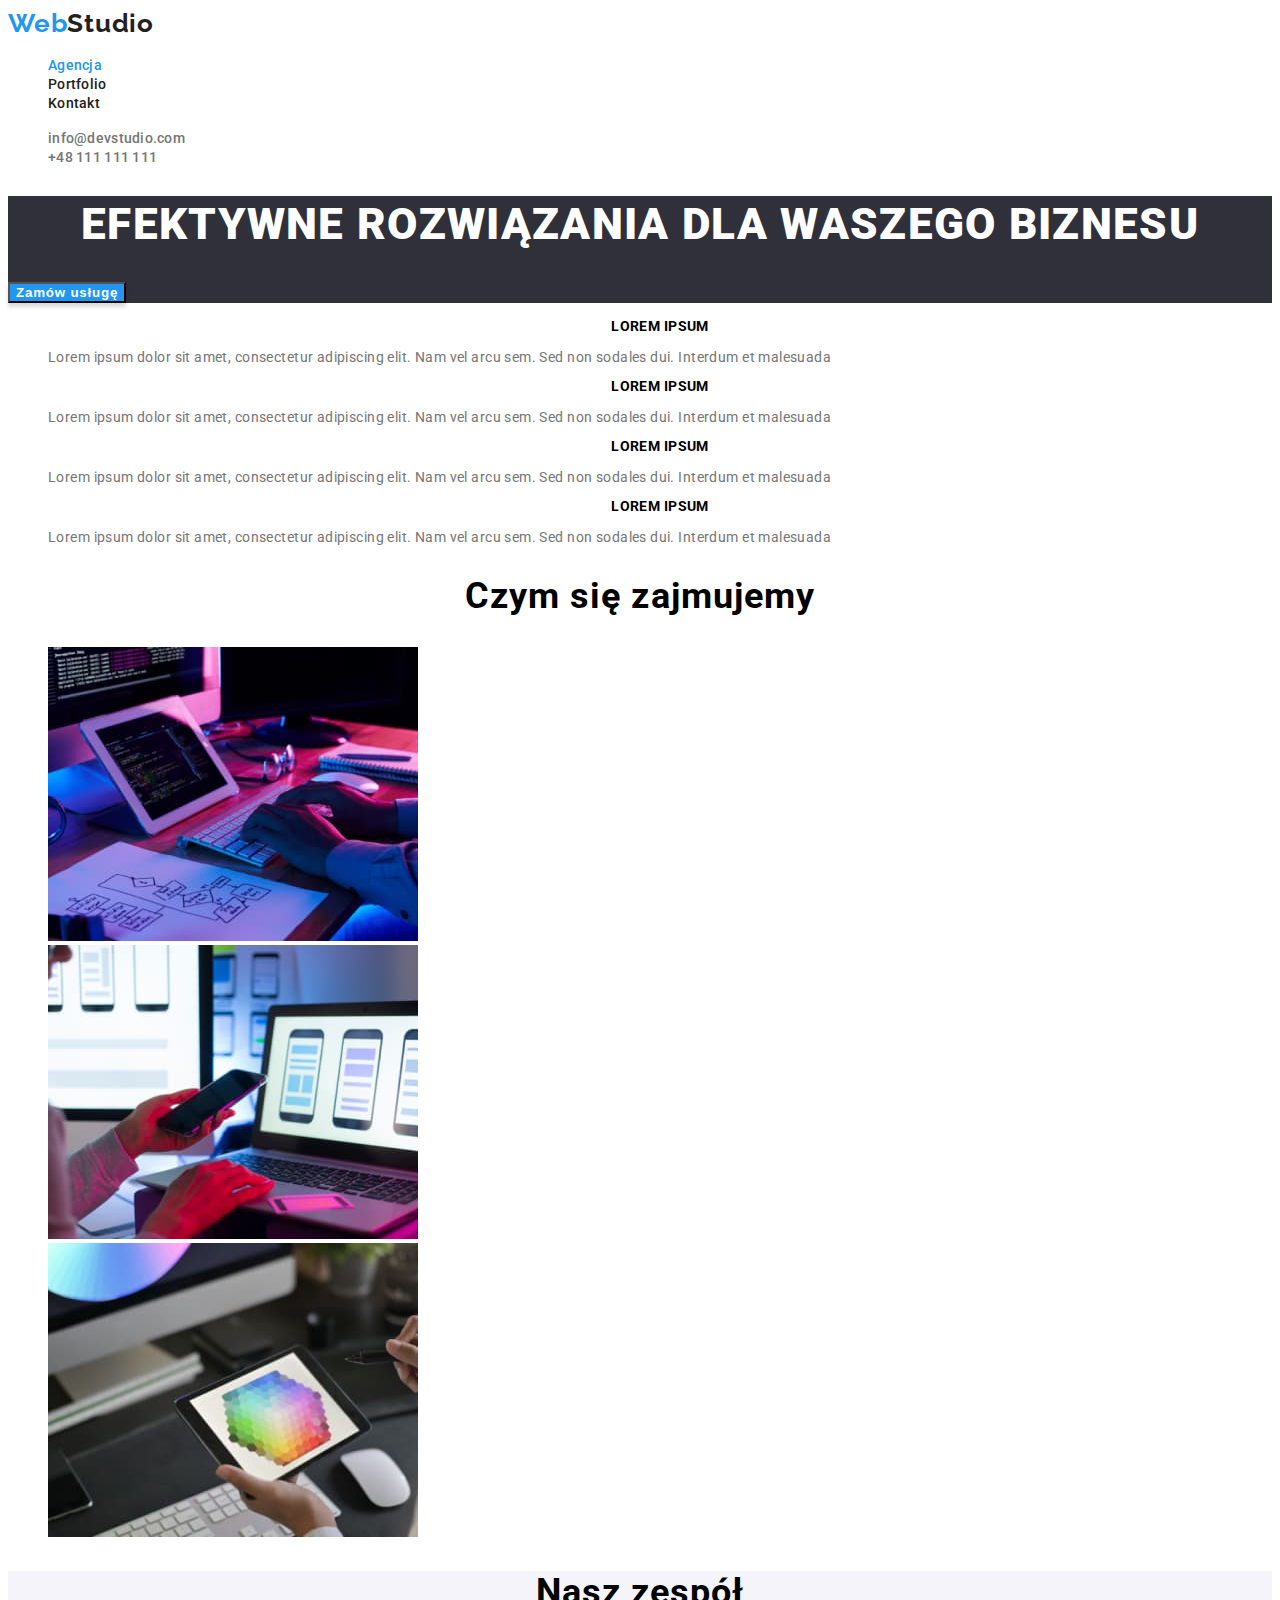
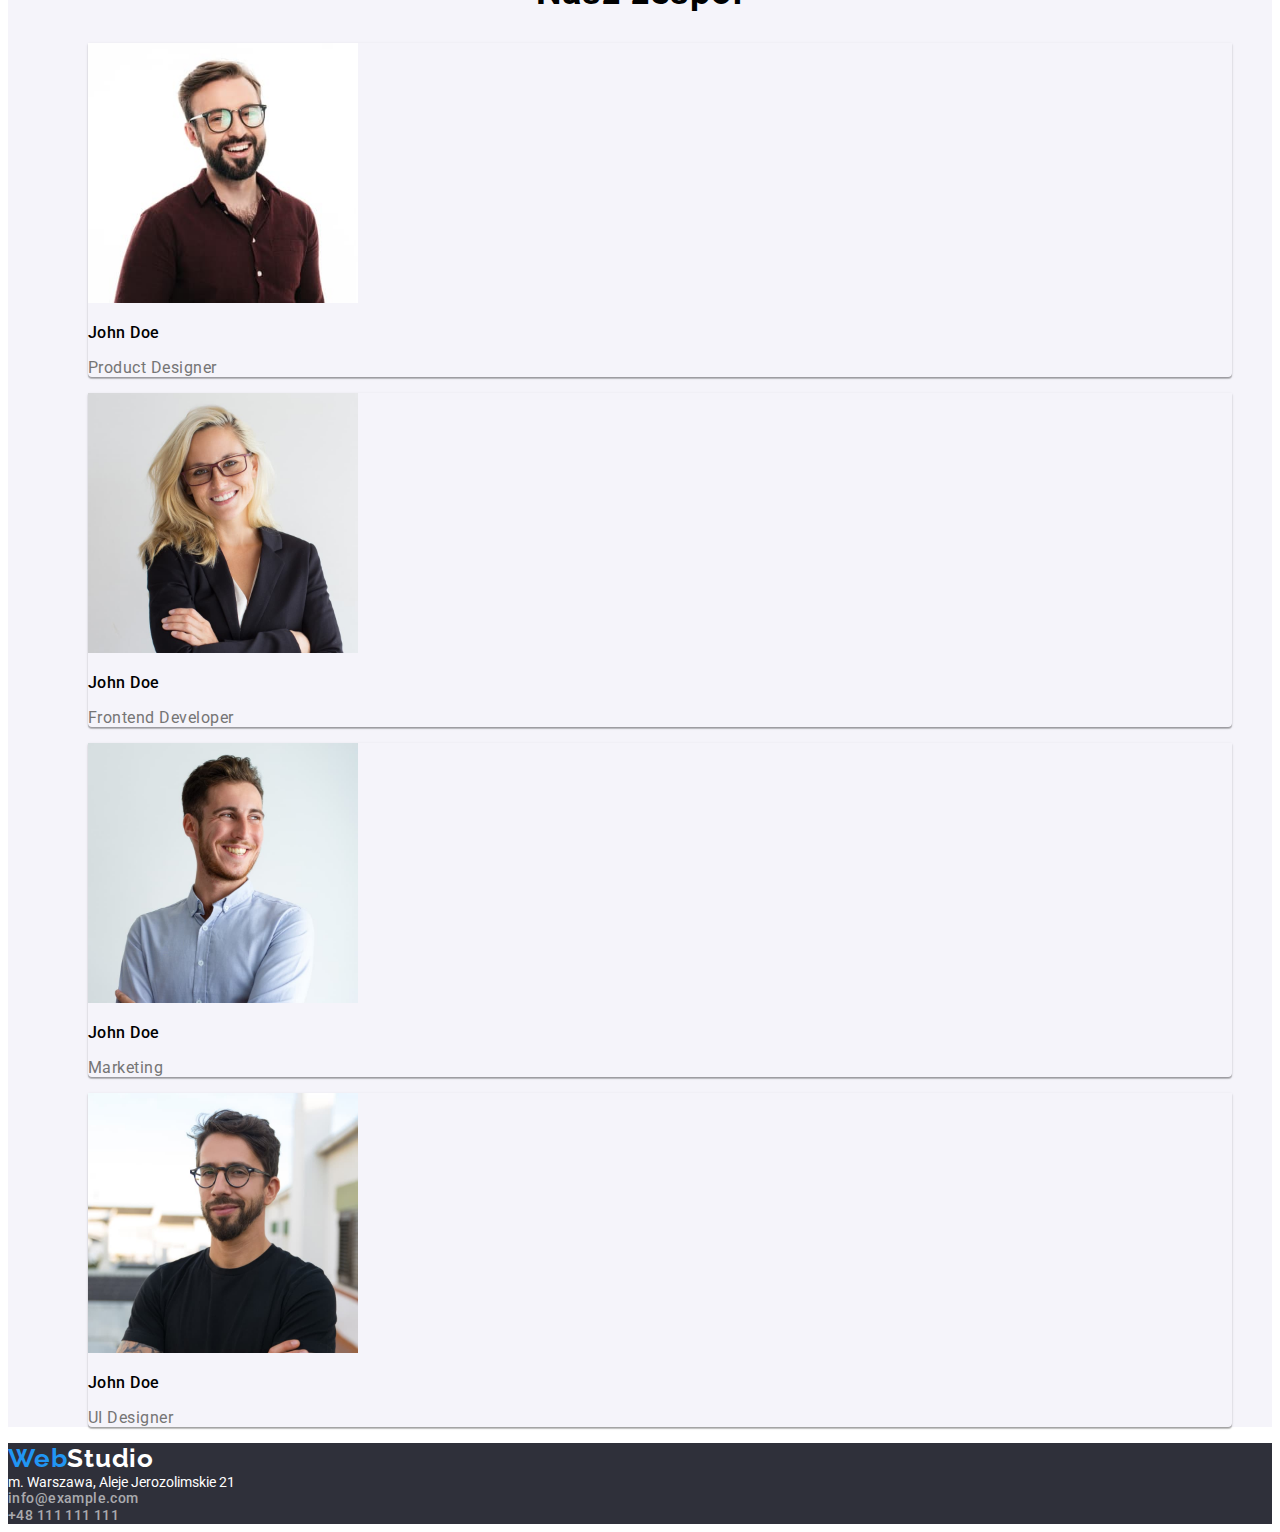
<file: index.html>
<!DOCTYPE html>
<html lang="pl">
  <head>
    <meta charset="UTF-8" />
    <meta name="viewport" content="width=device-width, initial-scale=1.0" />
    <title>WebStudio</title>
    <link rel="stylesheet" href="./css/styles.css" />
    <link
      href="https://fonts.googleapis.com/css2?family=Raleway:wght@700&family=Roboto:wght@400;500;700;900&display=swap"
      rel="stylesheet"
    />
  </head>
  <body>
    <header>
      <a class="logo-header" href="index.html"
        ><span class="logo">Web</span>Studio</a
      >
      <nav>
        <ul class="unordered-list">
          <li><a class="active" href="#">Agencja</a></li>
          <li><a href="portfolio.html">Portfolio</a></li>
          <li><a href="#">Kontakt</a></li>
        </ul>
      </nav>
      <ul class="unordered-list">
        <li>
          <a class="link" href="mailto:info@devstudio.com"
            >info@devstudio.com</a
          >
        </li>
        <li>
          <a class="link" href="tel:+48111111111">+48 111 111 111</a>
        </li>
      </ul>
    </header>
    <main>
      <!--Hero-->
      <section class="hero">
        <h1 class="title">EFEKTYWNE ROZWIĄZANIA DLA WASZEGO BIZNESU</h1>
        <button class="button-order" type="button">Zamów usługę</button>
      </section>

      <!--Nasze atuty-->
      <section>
        <ul class="unordered-list">
          <li>
            <h3 class="title-h3">LOREM IPSUM</h3>
            <p class="text">
              Lorem ipsum dolor sit amet, consectetur adipiscing elit. Nam vel
              arcu sem. Sed non sodales dui. Interdum et malesuada
            </p>
          </li>
          <li>
            <h3 class="title-h3">LOREM IPSUM</h3>
            <p class="text">
              Lorem ipsum dolor sit amet, consectetur adipiscing elit. Nam vel
              arcu sem. Sed non sodales dui. Interdum et malesuada
            </p>
          </li>
          <li>
            <h3 class="title-h3">LOREM IPSUM</h3>
            <p class="text">
              Lorem ipsum dolor sit amet, consectetur adipiscing elit. Nam vel
              arcu sem. Sed non sodales dui. Interdum et malesuada
            </p>
          </li>
          <li>
            <h3 class="title-h3">LOREM IPSUM</h3>
            <p class="text">
              Lorem ipsum dolor sit amet, consectetur adipiscing elit. Nam vel
              arcu sem. Sed non sodales dui. Interdum et malesuada
            </p>
          </li>
        </ul>
      </section>

      <!--Czym się zajmujemy-->
      <section>
        <h2 class="title-h2">Czym się zajmujemy</h2>
        <ul class="unordered-list">
          <li>
            <img
              class="programmer-working"
              src="images/programmer_working.jpg"
              alt="Programista pracuje przy biurku"
              width="370"
              height="294"
            />
          </li>
          <li>
            <img
              class="designers-are-developing"
              src="images/designers_are_developing.jpg"
              alt="Tworzenie aplikacji na smartfony"
              width="370"
              height="294"
            />
          </li>
          <li>
            <img
              class="artist-web-design"
              src="images/artist_web_design.jpg"
              alt="projekt strony internetowej z tabletem graficznym do wyboru kolorów"
              width="370"
              height="294"
            />
          </li>
        </ul>
      </section>

      <!--Nasz zespół-->
      <section class="bg-our-team">
        <h2 class="title-h2">Nasz zespół</h2>
        <ul class="unordered-list">
          <li>
            <figure class="card">
              <img
                src="images/product_designer.jpg"
                alt="John Doe"
                width="270"
                height="260"
              />
              <figcaption>
                <p class="names">John Doe</p>
                <p class="caption">Product Designer</p>
              </figcaption>
            </figure>
          </li>
          <li>
            <figure class="card">
              <img
                src="images/frontend_developer.jpg"
                alt="John Doe"
                width="270"
                height="260"
              />
              <figcaption>
                <p class="names">John Doe</p>
                <p class="caption">Frontend Developer</p>
              </figcaption>
            </figure>
          </li>
          <li>
            <figure class="card">
              <img
                src="images/marketing.jpg"
                alt="John Doe"
                width="270"
                height="260"
              />
              <figcaption>
                <p class="names">John Doe</p>
                <p class="caption">Marketing</p>
              </figcaption>
            </figure>
          </li>
          <li>
            <figure class="card">
              <img
                src="images/ui_designer.jpg"
                alt="John Doe"
                width="270"
                height="260"
              />
              <figcaption>
                <p class="names">John Doe</p>
                <p class="caption">UI Designer</p>
              </figcaption>
            </figure>
          </li>
        </ul>
      </section>
    </main>
    <footer>
      <a class="logo-footer" href="index.html"
        ><span class="logo">Web</span>Studio</a
      >
      <address class="adress-style">
        m. Warszawa, Aleje Jerozolimskie 21 <br />
        <a class="adress" href="mailto:info@example.com">info@example.com</a
        ><br />
        <a class="adress" href="tel:+48111111111">+48 111 111 111</a>
        <br />
      </address>
    </footer>
  </body>
</html>
</file>
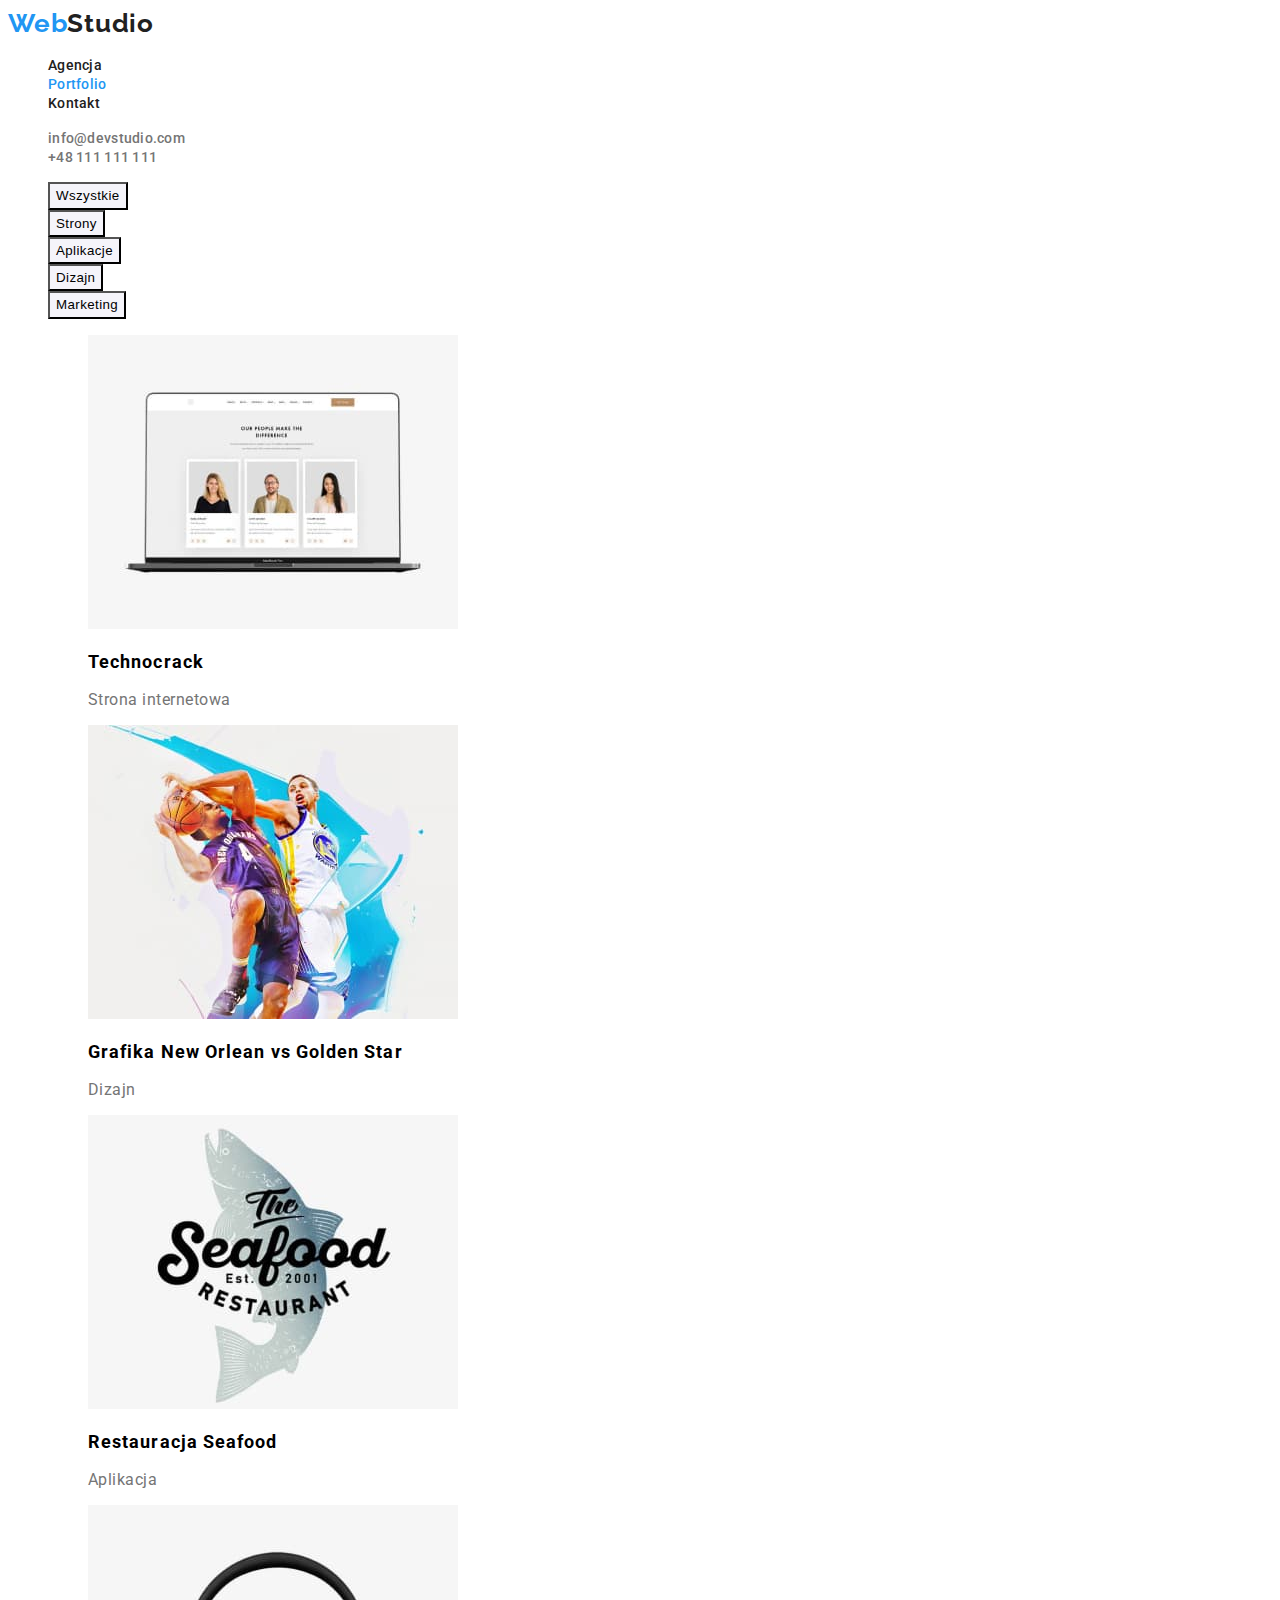
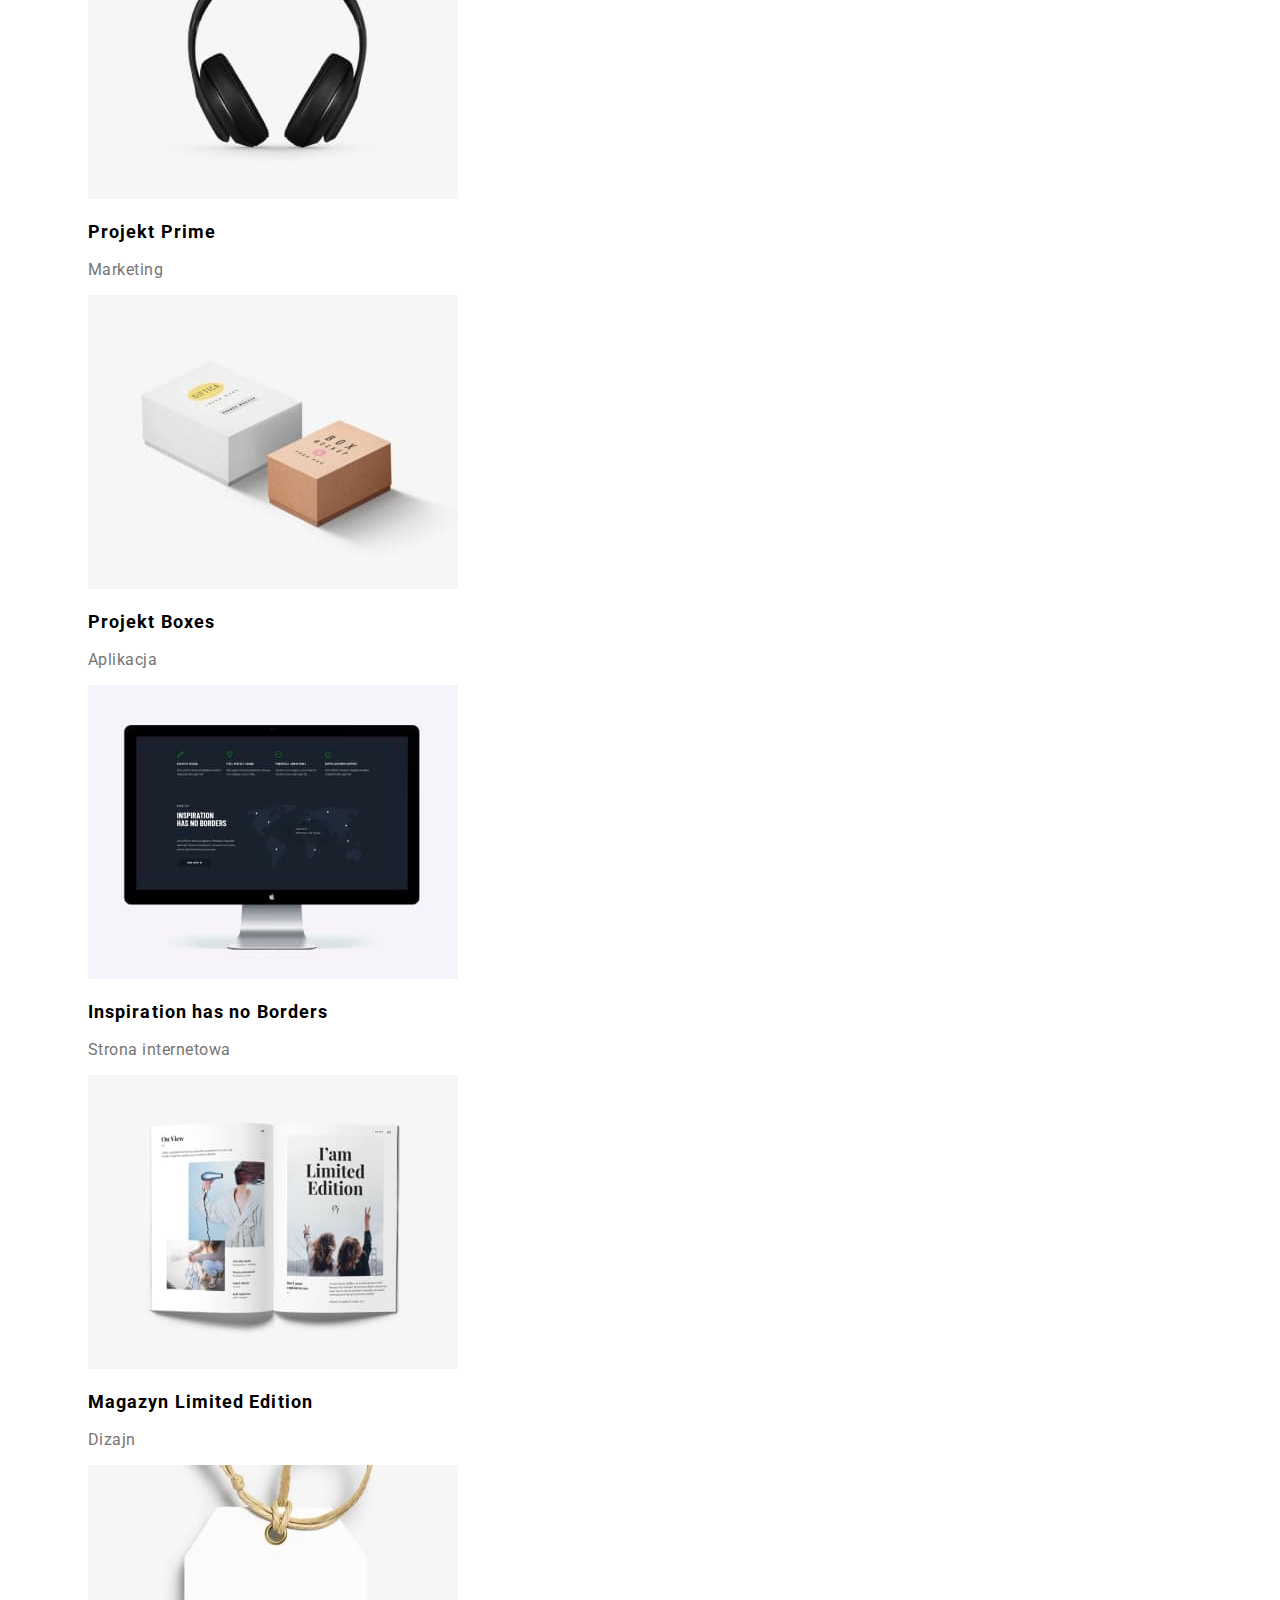
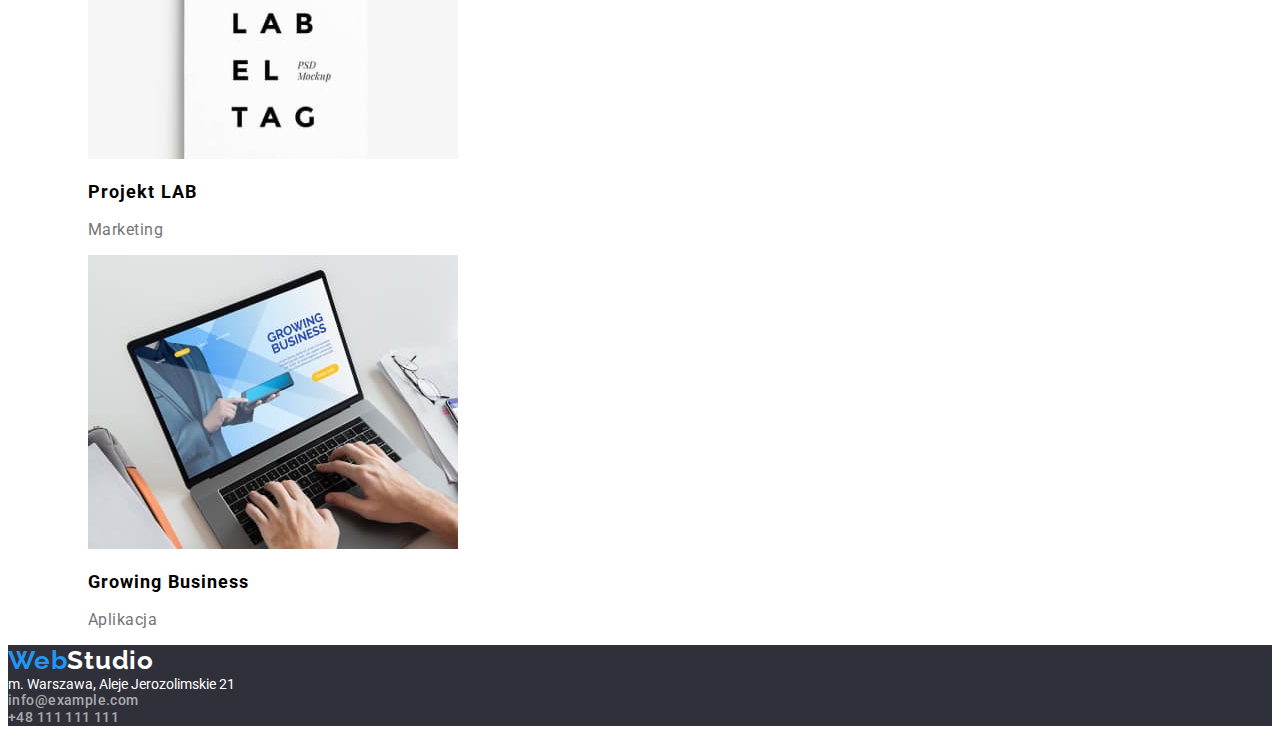
<file: portfolio.html>
<!DOCTYPE html>
<html lang="pl">
  <head>
    <meta charset="UTF-8" />
    <meta name="viewport" content="width=device-width, initial-scale=1.0" />
    <title>WebStudio</title>
    <link rel="stylesheet" href="./css/styles.css" />
    <link
      href="https://fonts.googleapis.com/css2?family=Raleway:wght@700&family=Roboto:wght@400;500;700;900&display=swap"
      rel="stylesheet"
    />
  </head>
  <body>
    <header>
      <a class="logo-header" href="index.html"
        ><span class="logo">Web</span>Studio</a
      >
      <nav>
        <ul class="unordered-list">
          <li><a href="#">Agencja</a></li>
          <li><a class="active" href="portfolio.html">Portfolio</a></li>
          <li><a href="#">Kontakt</a></li>
        </ul>
      </nav>
      <ul class="unordered-list">
        <li>
          <a class="link" href="mailto:info@devstudio.com"
            >info@devstudio.com</a
          >
        </li>
        <li><a class="link" href="tel:+48111111111">+48 111 111 111</a></li>
      </ul>
    </header>
    <main>
      <!--Hero-->
      <section>
        <ul class="unordered-list">
          <li><button class="button" type="button">Wszystkie</button></li>
          <li><button class="button" type="button">Strony</button></li>
          <li><button class="button" type="button">Aplikacje</button></li>
          <li><button class="button" type="button">Dizajn</button></li>
          <li><button class="button" type="button">Marketing</button></li>
        </ul>
        <ul class="unordered-list">
          <li>
            <figure>
              <img
                src="images/technocrack.jpg"
                alt="strona internetowa technocrack"
                width="370"
                height="294"
              />
              <figcaption>
                <p class="menu-items">Technocrack</p>
                <p class="caption">Strona internetowa</p>
              </figcaption>
            </figure>
          </li>
          <li>
            <figure>
              <img
                src="images/new_orlean.jpg"
                alt="zawodnicy koszykówki"
                width="370"
                height="294"
              />
              <figcaption>
                <p class="menu-items">Grafika New Orlean vs Golden Star</p>
                <p class="caption">Dizajn</p>
              </figcaption>
            </figure>
          </li>
          <li>
            <figure>
              <img
                src="images/seafood.jpg"
                alt="logo restauracji seafood"
                width="370"
                height="294"
              />
              <figcaption>
                <p class="menu-items">Restauracja Seafood</p>
                <p class="caption">Aplikacja</p>
              </figcaption>
            </figure>
          </li>
          <li>
            <figure>
              <img
                src="images/project_prime.jpg"
                alt="słuchawki"
                width="370"
                height="294"
              />
              <figcaption>
                <p class="menu-items">Projekt Prime</p>
                <p class="caption">Marketing</p>
              </figcaption>
            </figure>
          </li>
          <li>
            <figure>
              <img
                src="images/project_boxes.jpg"
                alt="pudełka"
                width="370"
                height="294"
              />
              <figcaption>
                <p class="menu-items">Projekt Boxes</p>
                <p class="caption">Aplikacja</p>
              </figcaption>
            </figure>
          </li>
          <li>
            <figure>
              <img
                src="images/inspiration_has_no_borders.jpg"
                alt="strona internetowa inspiration has no borders"
                width="370"
                height="294"
              />
              <figcaption>
                <p class="menu-items">Inspiration has no Borders</p>
                <p class="caption">Strona internetowa</p>
              </figcaption>
            </figure>
          </li>
          <li>
            <figure>
              <img
                src="images/limited_edition.jpg"
                alt="magazyn limited edition"
                width="370"
                height="294"
              />
              <figcaption>
                <p class="menu-items">Magazyn Limited Edition</p>
                <p class="caption">Dizajn</p>
              </figcaption>
            </figure>
          </li>
          <li>
            <figure>
              <img
                src="images/project_lab.jpg"
                alt="papierowa zawieszka projekt lab"
                width="370"
                height="294"
              />
              <figcaption>
                <p class="menu-items">Projekt LAB</p>
                <p class="caption">Marketing</p>
              </figcaption>
            </figure>
          </li>
          <li>
            <figure>
              <img
                src="images/growing_business.jpg"
                alt="człowiek piszący na laptopie"
                width="370"
                height="294"
              />
              <figcaption>
                <p class="menu-items">Growing Business</p>
                <p class="caption">Aplikacja</p>
              </figcaption>
            </figure>
          </li>
        </ul>
      </section>
    </main>
    <footer>
      <a class="logo-footer" href="index.html"
        ><span class="logo">Web</span>Studio</a
      >
      <address class="adress-style">
        m. Warszawa, Aleje Jerozolimskie 21 <br />
        <a class="adress" href="mailto:info@example.com">info@example.com</a
        ><br />
        <a class="adress" href="tel:+48111111111">+48 111 111 111</a><br />
      </address>
    </footer>
  </body>
</html>
</file>
<file: css/styles.css>
:root {
  --brand-color: #212121;
}
.title {
  font-weight: 900;
  font-size: 44px;
  line-height: 1.3;
  text-align: center;
  color: #ffffff;
  letter-spacing: 0.03em;
}
body {
  font-family: "Roboto";
  font-weight: 400;
}
.link {
  color: #757575;
  font-weight: 500;
  letter-spacing: 0.02em;
}
.active {
  color: #2196f3;
}
.logo {
  color: #2196f3;
}
.logo-header {
  font-family: "Raleway";
  font-weight: 700;
  font-size: 26px;
  line-height: 1.2;
  letter-spacing: 0.03em;
  font-weight: bolder;
}
.logo-footer {
  font-family: "Raleway";
  font-weight: 700;
  font-size: 26px;
  line-height: 1.2;
  letter-spacing: 0.03em;
  color: #ffffff;
  font-weight: bolder;
}
.bg-our-team {
  background-color: #f5f4fa;
}
a {
  font-weight: 500;
  font-size: 14px;
  line-height: 1.14;
  letter-spacing: 0.02em;
  text-decoration: none;
  color: #212121;
}
a:hover,
a:focus {
  color: #2196f3;
}
.button:hover,
.button:focus {
  background-color: #2196f3;
  color: #ffffff;
}
.button {
  font-weight: 500;
  background-color: #f5f4fa;
  cursor: pointer;
  line-height: 1.6;
  letter-spacing: 0.03em;
}
.button-order {
  font-weight: 700;
  color: #ffffff;
  background-color: #2196f3;
  box-shadow: 0px 4px 4px rgba(0, 0, 0, 0.15);
  letter-spacing: 0.06em;
  cursor: pointer;
}
.button-order:hover,
.button-order:focus {
  color: #ffffff;
}

.hero {
  background-color: #2f303a;
}
.title-h3 {
  text-align: left;
  font-size: 14px;
  line-height: 1.14;
  font-weight: 700;
  text-align: center;
  letter-spacing: 0.03em;
}
.title-h2 {
  text-align: center;
  font-weight: 700;
  font-size: 36px;
  line-height: 1.17;
  letter-spacing: 0.03em;
}
.text {
  font-size: 14px;
  color: #757575;
  letter-spacing: 0.03em;
}
.names {
  font-weight: 500;
  letter-spacing: 0.03em;
}
.caption {
  color: #757575;
  letter-spacing: 0.03em;
}
footer {
  background-color: #2f303a;
  color: #ffffff;
  font-family: "Roboto";
  font-size: 14px;
}
.adress {
  color: #ffffff99;
  letter-spacing: 0.03em;
}
.unordered-list {
  list-style: none;
}
.card {
  box-shadow: 0px 1px 3px rgba(0, 0, 0, 0.12), 0px 1px 1px rgba(0, 0, 0, 0.14),
    0px 2px 1px rgba(0, 0, 0, 0.2);
  border-radius: 0px 0px 4px 4px;
}
.menu-items {
  font-weight: 700;
  font-size: 18px;
  letter-spacing: 0.06em;
}
.adress-style {
  font-style: normal;
}
</file>
